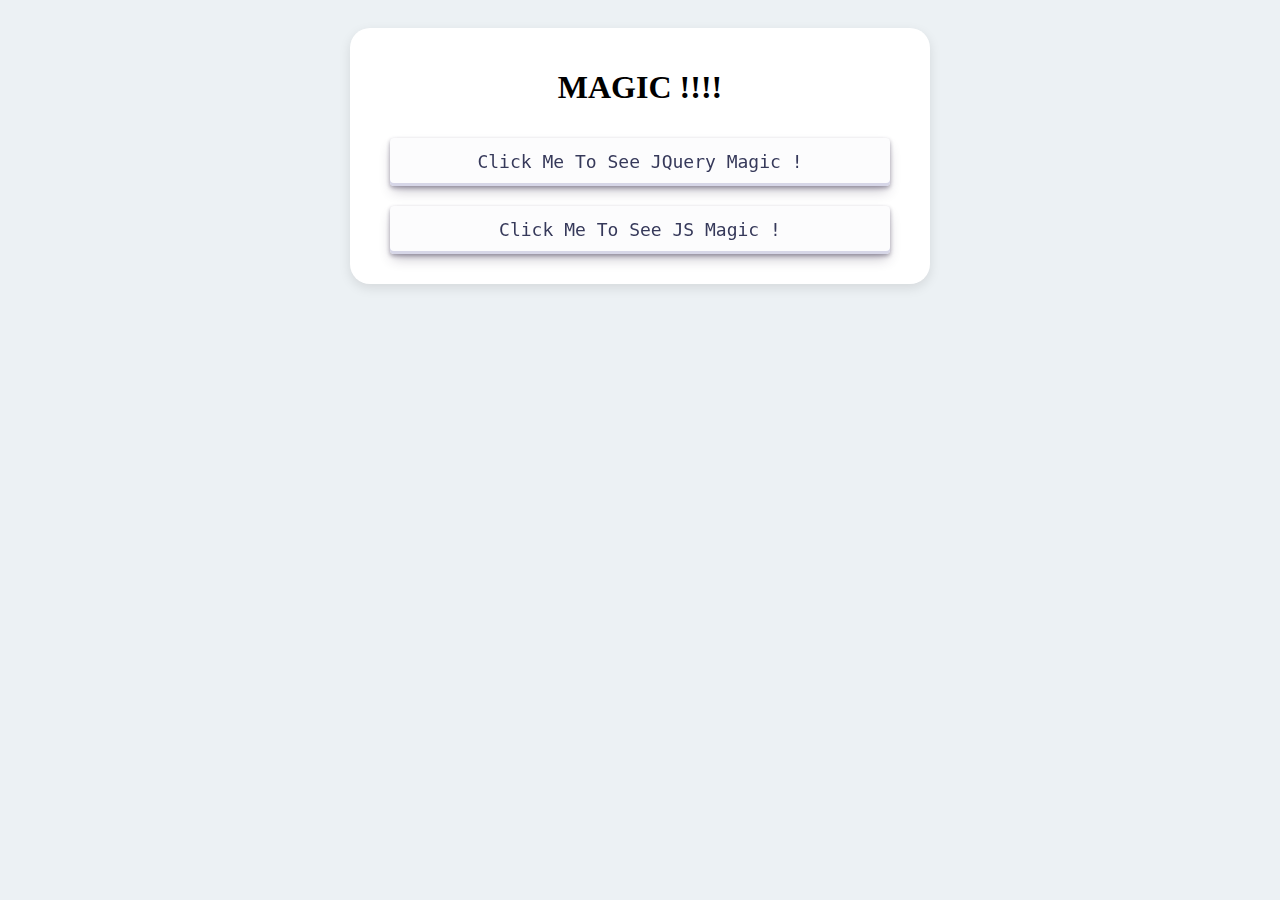
<file: Js_Jquery/Javascript_Jquery.html>
<!DOCTYPE html>
<html lang="en">
  <head>
    <script
      src="https://cdnjs.cloudflare.com/ajax/libs/jquery/3.6.3/jquery.min.js"
      integrity="sha512-STof4xm1wgkfm7heWqFJVn58Hm3EtS31XFaagaa8VMReCXAkQnJZ+jEy8PCC/iT18dFy95WcExNHFTqLyp72eQ=="
      crossorigin="anonymous"
      referrerpolicy="no-referrer"
    ></script>
    <meta charset="UTF-8" />
    <meta http-equiv="X-UA-Compatible" content="IE=edge" />
    <meta name="viewport" content="width=device-width, initial-scale=1.0" />
    <link rel="stylesheet" href="style.css" />
    <script src="script.js" defer></script>
    <title>Jquery / Javascript</title>
  </head>
  <body>
    <div class="container">
      <h1 id="magic">MAGIC !!!!</h1>
      <button id="btn">Click Me To See JQuery Magic !</button>
      <button onclick="javaScriptTestFunction()">
        Click Me To See JS Magic !
      </button>
    </div>
  </body>
</html>
</file>
<file: Js_Jquery/style.css>
body {
  display: flex;
  flex-direction: column;
  align-items: center;
  justify-content: center;
  background-color: #ecf1f4;
}

.container {
  border-radius: 20px;
  padding: 20px 40px;
  margin: 20px 0;
  width: 500px;
  display: flex;
  flex-direction: column;
  justify-content: center;
  box-shadow: rgba(0, 0, 0, 0.1) 0px 4px 12px;
  background-color: white;
}

#magic {
  text-align: center;
}

/* CSS */
button {
  margin: 10px 0;
  align-items: center;
  appearance: none;
  background-color: #fcfcfd;
  border-radius: 4px;
  border-width: 0;
  box-shadow: rgba(45, 35, 66, 0.4) 0 2px 4px,
    rgba(45, 35, 66, 0.3) 0 7px 13px -3px, #d6d6e7 0 -3px 0 inset;
  box-sizing: border-box;
  color: #36395a;
  cursor: pointer;
  display: inline-flex;
  font-family: "JetBrains Mono", monospace;
  height: 48px;
  justify-content: center;
  line-height: 1;
  list-style: none;
  overflow: hidden;
  padding-left: 16px;
  padding-right: 16px;
  position: relative;
  text-align: left;
  text-decoration: none;
  transition: box-shadow 0.15s, transform 0.15s;
  user-select: none;
  -webkit-user-select: none;
  touch-action: manipulation;
  white-space: nowrap;
  will-change: box-shadow, transform;
  font-size: 18px;
}

button:focus {
  box-shadow: #d6d6e7 0 0 0 1.5px inset, rgba(45, 35, 66, 0.4) 0 2px 4px,
    rgba(45, 35, 66, 0.3) 0 7px 13px -3px, #d6d6e7 0 -3px 0 inset;
}

button:hover {
  box-shadow: rgba(45, 35, 66, 0.4) 0 4px 8px,
    rgba(45, 35, 66, 0.3) 0 7px 13px -3px, #d6d6e7 0 -3px 0 inset;
  transform: translateY(-2px);
}

button:active {
  box-shadow: #d6d6e7 0 3px 7px inset;
  transform: translateY(2px);
}
</file>
